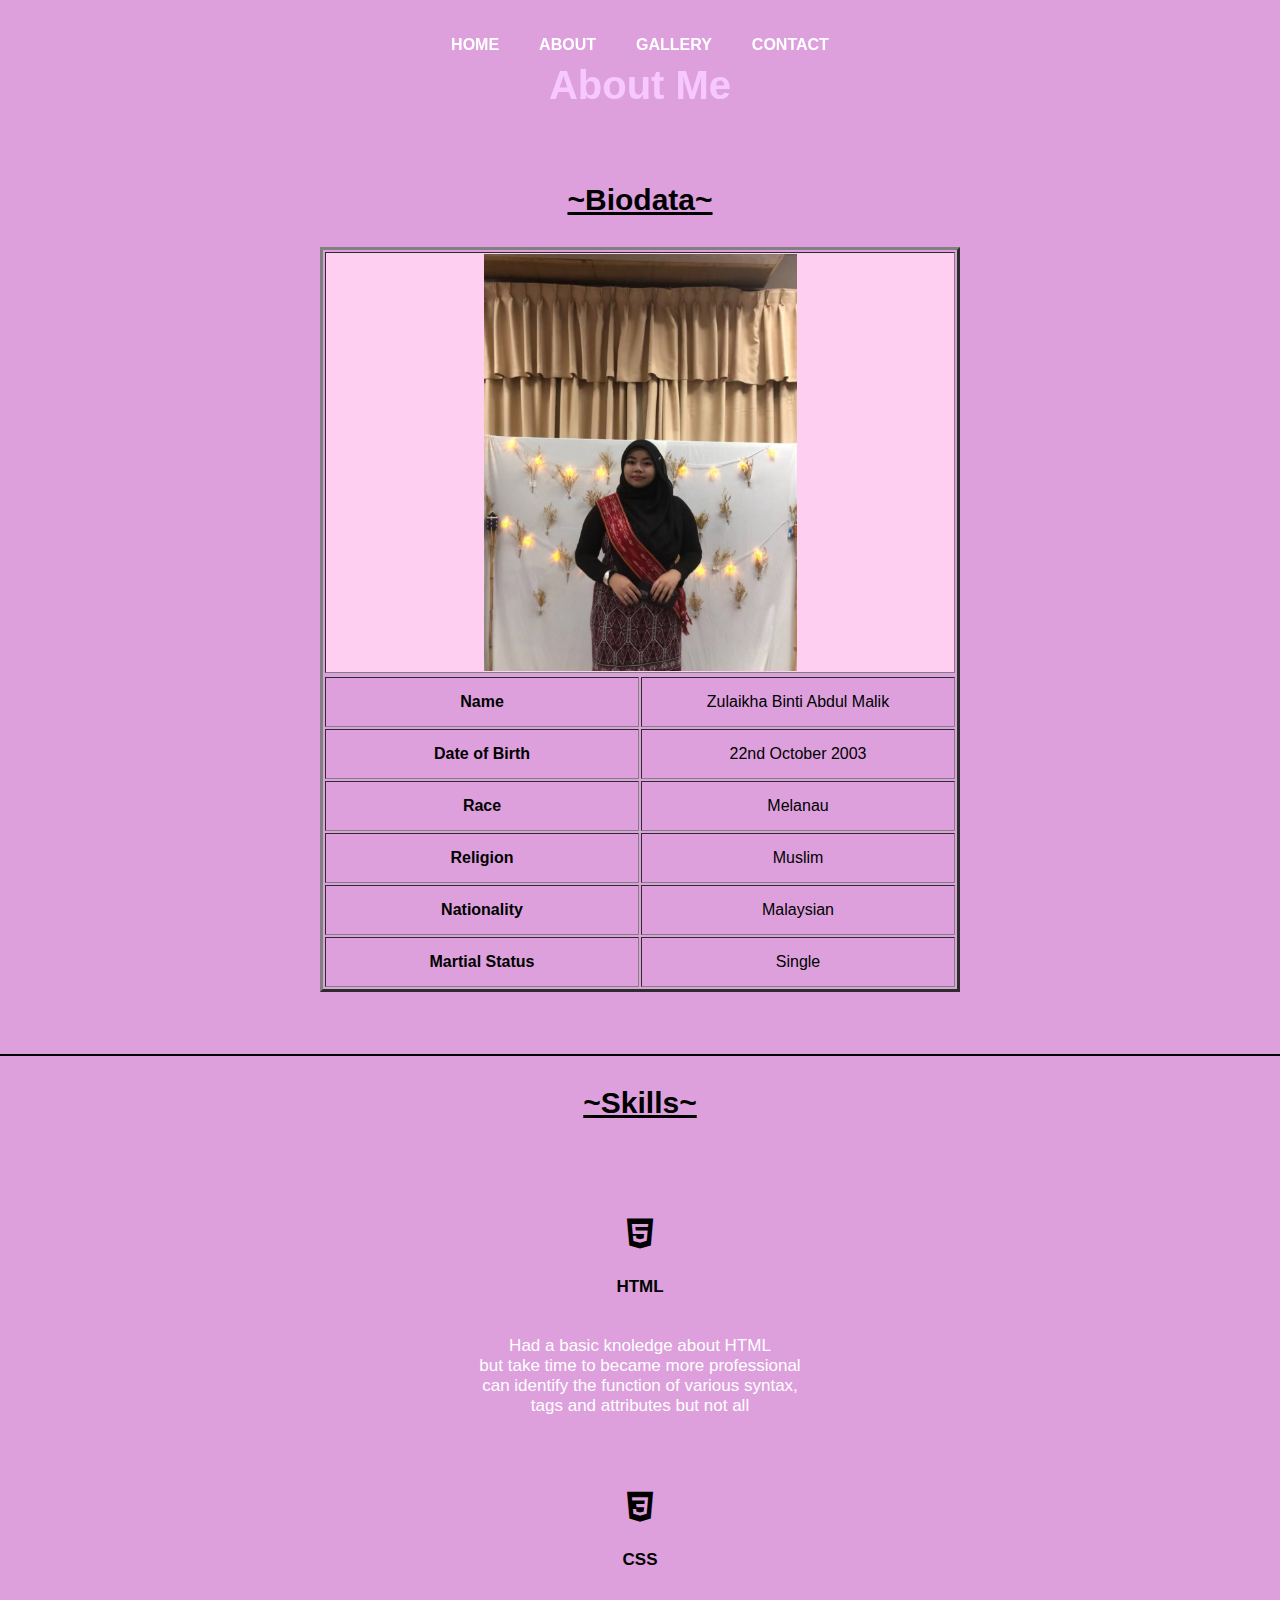
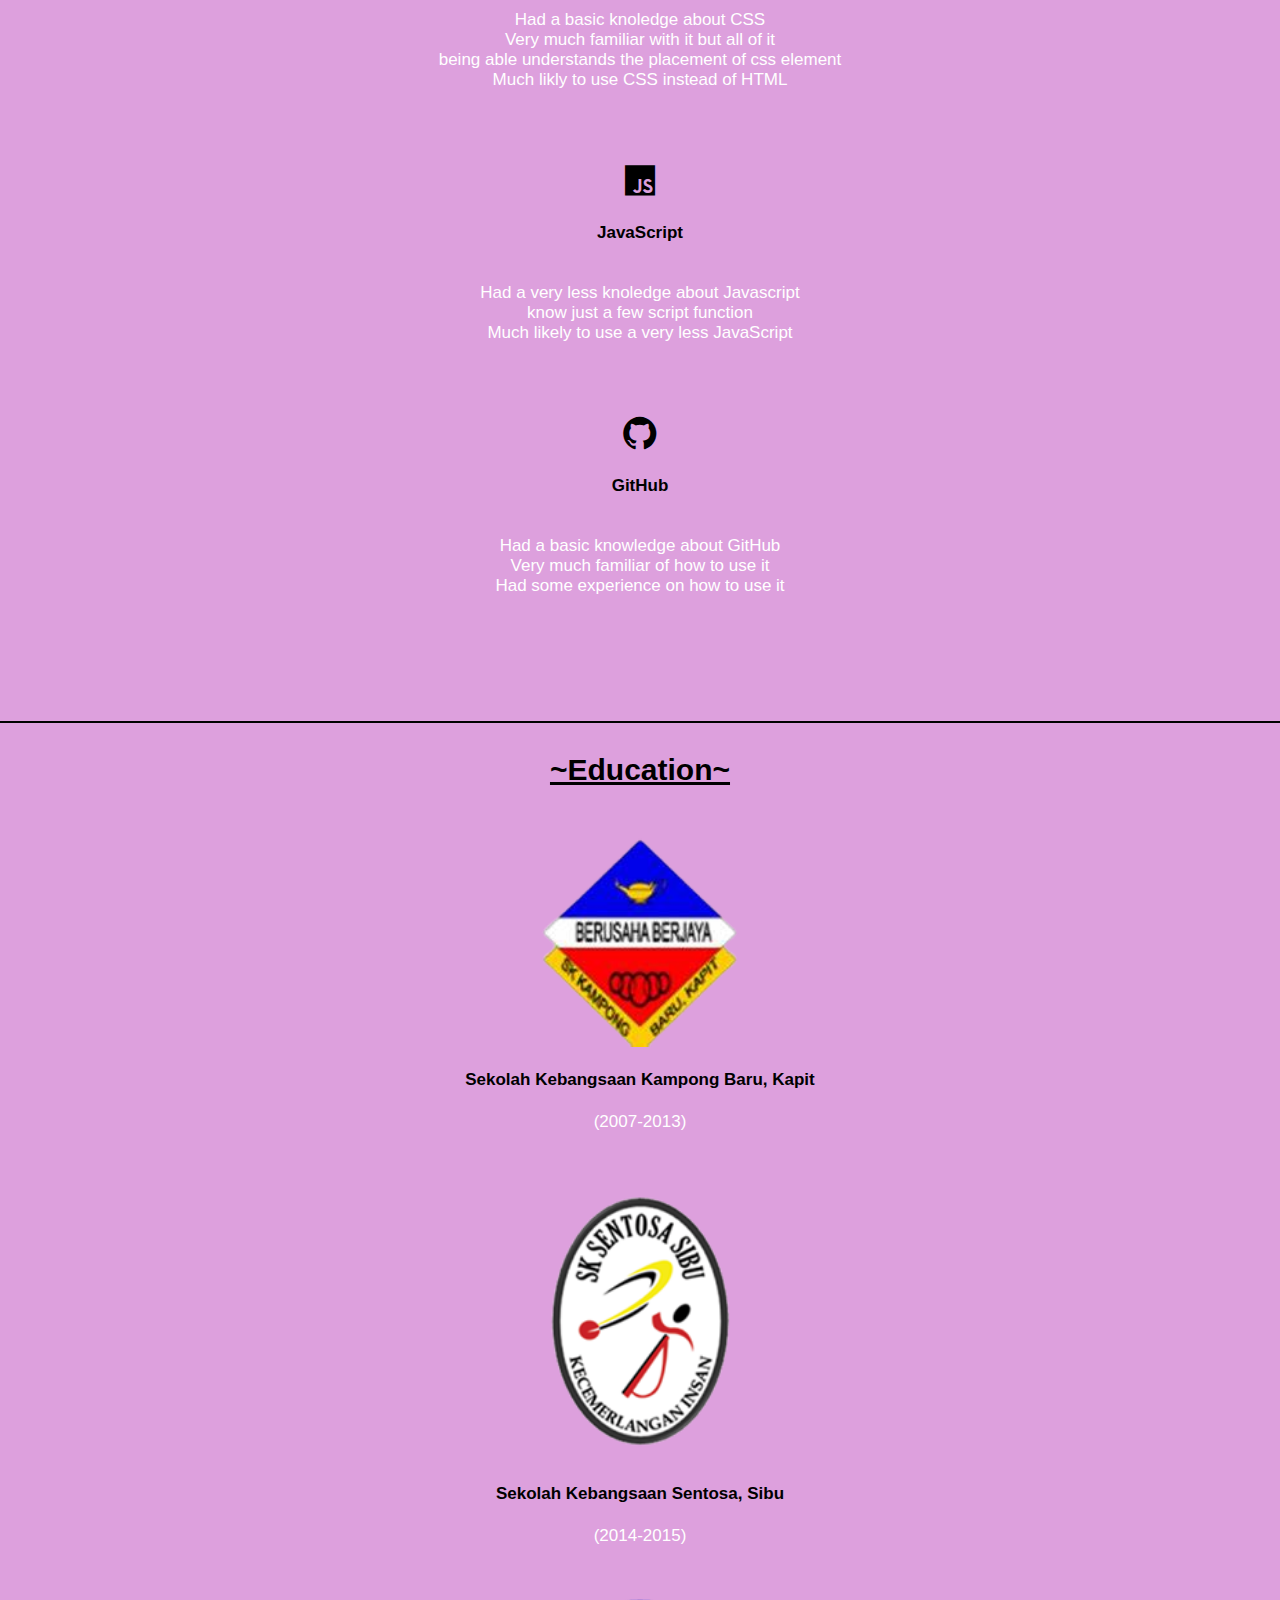
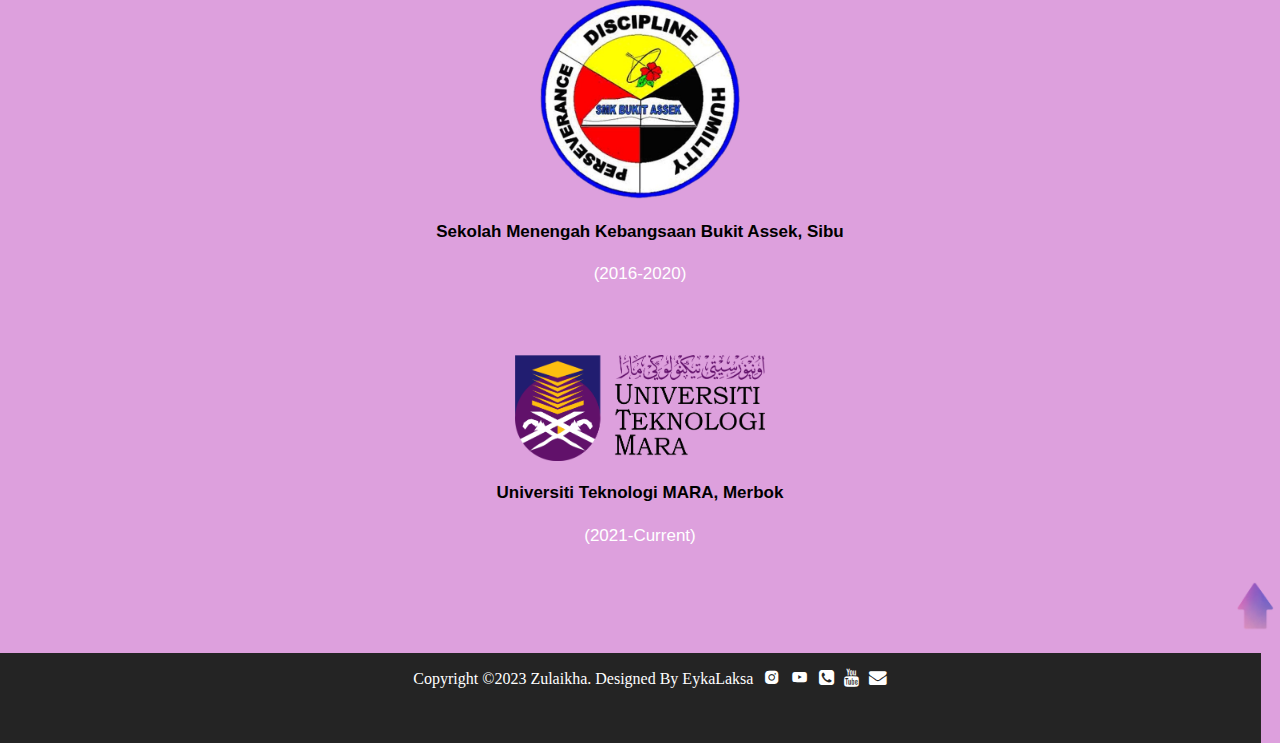
<file: about.html>
<html>
<body>
<head>
    <title>ABOUT </title>
    <meta charset="UTF-8">
    <meta name="viewport" content="width=device-width, initial-scale=1.0">
<link rel="stylesheet" href="assest/css/style.css">
<link rel="stylesheet" href="https://stackpath.bootstrapcdn.com/font-awesome/4.7.0/css/font-awesome.min.css">
<link href='https://unpkg.com/boxicons@2.1.4/css/boxicons.min.css' rel='stylesheet'>

<a name="top_page"></a>

<nav>

    <a href="index.html">HOME</a>
    <a href="about.html">ABOUT</a>
    <a href="gallery.html">GALLERY</a>
    <a href="contact.html">CONTACT</a>
    <div id="indicator"></div>
</nav>

<br><br>

<div class="hero-image">
    <div class="content">
        <h1>About Me</h1>
    </div>
  </div>

  <!--Biodata Section-->
<center>
    <u><h3>~Biodata~</h3></u>
</center>

<center>
<table border="3" width="50%">
<tbody>
    <tr bgcolor="#ffcff1">
<th colspan="2"> <img src="assest/image/eyka4.jpg"  width="50%"> </th>
</tr>
<tr bgcolor="#dcd0ff">
<tr>
<td height="50" width="50%"> <center> <b>Name</b> </center> </td>
<td> <center> Zulaikha Binti Abdul Malik </center> </td>
</tr>
<tr>
<td height="50" width="50%"> <center> <b>Date of Birth</b> </center> </td>
<td> <center> 22nd October 2003 </center> </td>
</tr>
<tr>
<td height="50" width="50%"> <center> <b>Race</b> </center> </td>
<td> <center> Melanau </center> </td>
</tr> 
<tr>
<td height="50" width="50%"> <center> <b>Religion</b> </center> </td>
<td> <center> Muslim </center> </td>
</tr>
<tr>
<td height="50" width="50%"> <center> <b>Nationality</b></center> </td>
<td> <center> Malaysian </center> </td>
</tr> 
<tr>
<td height="50" width="50%"> <center> <b>Martial Status</b> </center> </td>
<td> <center> Single </center> </td>
</tr> 

</table>
</center>

<br><br><br>

<!--Skills Section-->
<center>
    <hr color="black">
    <u><h3>~Skills~</h3></u>


<section class="skills" id="skills">
    <div class="skill-card">
         <i class='bx bxl-html5'></i>
         <h4>HTML</h4>
         <p>Had a basic knoledge about HTML 
            <br>but take time to became more professional
            <br>can identify the function of various syntax,
            <br> tags and attributes but not all
        </p>
    </div>

    <br><br><br>
    
    <div class="skill-card">
        <i class='bx bxl-css3'></i>
        <h4>CSS</h4>
        <p>Had a basic knoledge about CSS 
            <br>Very much familiar with it but all of it
            <br>being able understands the placement of css element
            <br>Much likly to use CSS instead of HTML</p>
   </div>

   <br><br><br>

   <div class="skill-card">
        <i class='bx bxl-javascript'></i>
        <h4>JavaScript</h4>
    <p>Had a very less knoledge about Javascript 
        <br>know just a few script function
        <br>Much likely to use a very less JavaScript
        </p>

    <br><br><br>

    <div class="skill-card">
        <i class='bx bxl-github'></i>
        <h4>GitHub</h4>
        <p>Had a basic knowledge about GitHub
        <br>Very much familiar of how to use it
        <br>Had some experience on how to use it
        </p>
   </div>

</div>
</section>
</center>
<br><br>

<!--Education Section-->
<center>
    <hr color="black">
    <u><h3>~Education~</h3></u>
    <img src="assest/image/skkb.png" alt="sk kampong baru" width="230px">
<br>
    <h4>Sekolah Kebangsaan Kampong Baru, Kapit</h4>

    <p>
        (2007-2013) 
   </p>
   <p></p>
<br><br>
    <img src="assest/image/sksentosa.png" alt="sk sentosa" width="200px">
<br>
    <h4>Sekolah Kebangsaan Sentosa, Sibu</h4>
    <p>
    (2014-2015)
    </p>
<br><br>
    <img src="assest/image/smkba.png" alt="smk bukit assek" width="200px">
<br>
    <h4>Sekolah Menengah Kebangsaan Bukit Assek, Sibu</h4>
    <p>
    (2016-2020)
    </p>
<br><br><br>

    <img src="assest/image/uitm.png" alt="uitm" width="250px">
<br>
    <h4>Universiti Teknologi MARA, Merbok</h4>
    <p>
    (2021-Current)
    </p>
<br>

</center>

<!--Arrow Section-->
<div class="arrow" >
<a href="#top_page"><img src="assest/image/up.png" 
    width="50 px" align="right"> </a>
</div>

<br><br><br><br>


<!--Footer Section-->
<footer>
    <div class="footer-content">
             <ul class="socials">
                <li>Copyright ©2023 Zulaikha. Designed By EykaLaksa</li>
                <li><a href="#"><i class='bx bxl-instagram-alt'></i></a></li>
                <li><a href="#"><i class='bx bxl-youtube' ></i></a></li>
                <li><a href="#"><i class="fa fa-phone-square"></i></a></li>
                <li><a href="#"><i class="fa fa-youtube"></i></a></li>
                <li><a href="#"><i class="fa fa-envelope"></i></a></li>
            </ul>
        </div>
</footer>


</head>
</body>
</html>
</file>
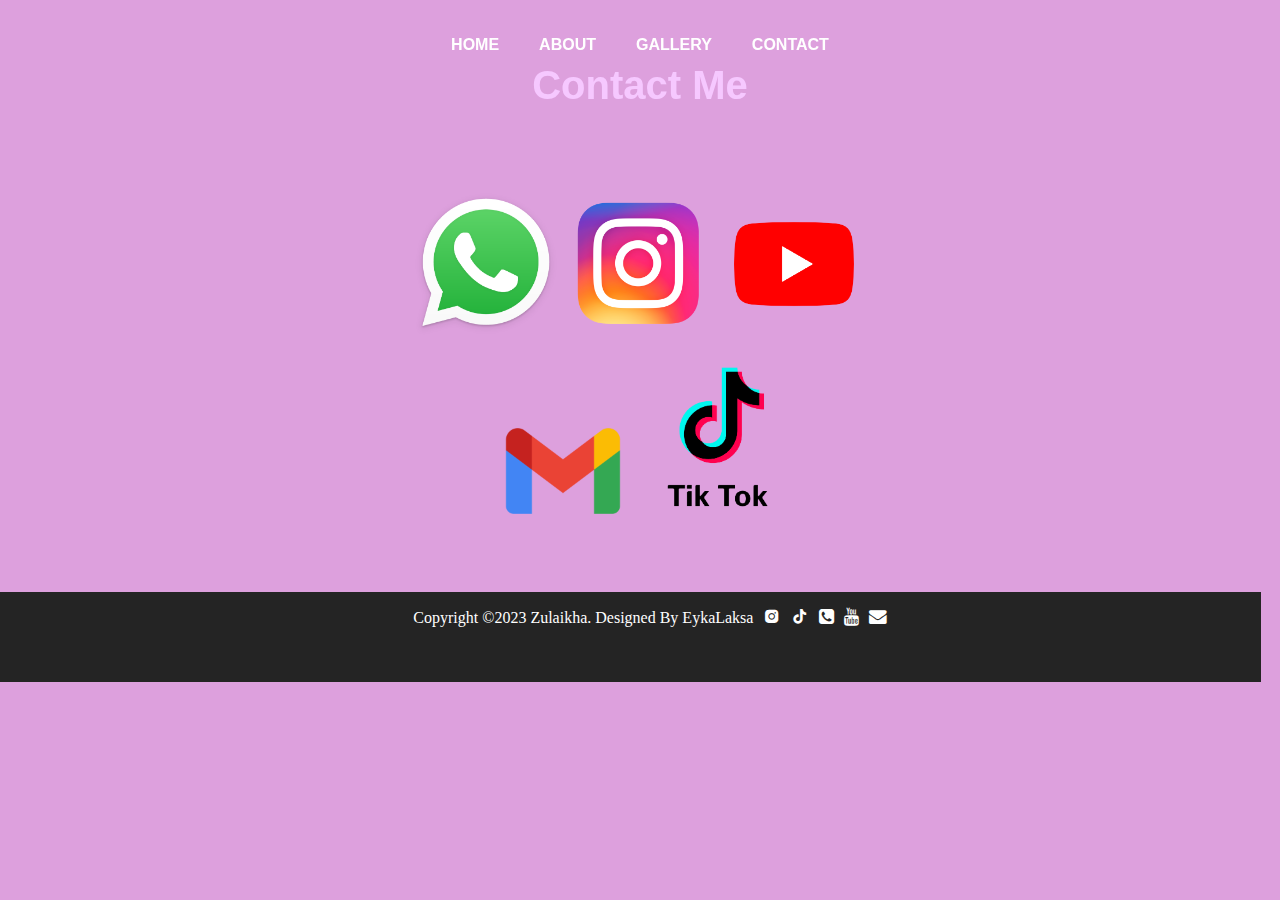
<file: contact.html>
<html>
<body>
<head>
    <title> CONTACT </title>
    <meta charset="UTF-8">
    <meta name="viewport" content="width=device-width, initial-scale=1.0">
<link rel="stylesheet" href="assest/css/style.css">
<link rel="stylesheet" href="https://stackpath.bootstrapcdn.com/font-awesome/4.7.0/css/font-awesome.min.css">
<link href='https://unpkg.com/boxicons@2.1.4/css/boxicons.min.css' rel='stylesheet'>


<nav>
    <a href="index.html">HOME</a>
    <a href="about.html">ABOUT</a>
    <a href="gallery.html">GALLERY</a>
    <a href="contact.html">CONTACT</a>
    <div id="indicator"></div>
</nav>

<br><br>

<div class="hero-image">
    <div class="content">
        <h1>Contact Me</h1>
    </div>
  </div>
 <center>
    <br><br>
<a href= "https://wa.link/prx4oz" 
    target="_blank"><img src= "assest/image/ws.png" alt="ws"
    width="150px">
</a>

<a href= "https://www.instagram.com/eykalaksa/" 
    target="_blank"><img src= "assest/image/ig.png" alt="ig"
    width="150px">
</a>

<a href= "https://www.youtube.com/@zulaikhaabdulmalik7200" 
    target="_blank"><img src= "assest/image/yt.png" alt="yt"
    width="150px">
</a>
 <br><br>
<a href= "2021812166@student.uitm.edu.my" 
    target="_blank"><img src= "assest/image/gm.png" alt="gm"
    width="160px">
</a>

<a href= "https://www.tiktok.com/@laksablack" 
    target="_blank"><img src= "assest/image/tt.png" alt="tt"
    width="150px">
</a>

</center>
    

<br><br><br><br>

<footer>
    <div class="footer-content">
             <ul class="socials">
                <li>Copyright ©2023 Zulaikha. Designed By EykaLaksa</li>
                <li><a href="https://www.instagram.com/eykalaksa/"target= "_blank"><i class='bx bxl-instagram-alt'></i></a></li>
                <li><a href="https://www.tiktok.com/@laksablack"target= "_blank"><i class='bx bxl-tiktok' ></i></a></li>
                <li><a href="https://wa.link/prx4oz"target= "_blank"><i class="fa fa-phone-square"></i></a></li>
                <li><a href="https://www.youtube.com/@zulaikhaabdulmalik7200"target= "_blank"><i class="fa fa-youtube"></i></a></li>
                <li><a href="2021812166@student.uitm.edu.my" target= "_blank" ><i class="fa fa-envelope"></i></a></li>
            </ul>
        </div>
</footer>

</head>
</body>
</html>
</file>
<file: assest/css/style.css>
body {
    margin: 0%;
    padding: 0%;
    box-sizing: border-box;
    font-family:Verdana, Geneva, Tahoma, sans-serif;
    overflow: auto;
    background-color: plum;
    text-decoration: none;
    scroll-behavior: smooth;
}


.back-video {
    position: absolute;
    right: 0;
    bottom: 0;
    z-index: -1;
}

@media (min-aspect-ratio: 16/9){
    .back-video{
        width: 100%;
        height: auto;
    }
}

@media (max-aspect-ratio: 16/9){
    .back-video{
        width: auto;
        height: 100%;
    }
}

nav {
    position: fixed;
    top: 5%;
    right: 0;
    left: 0;
    width: 319px;
    display: table;
    margin: 0 auto;
    transform: translateY(-50%);
  }


  
  nav a {
    position: relative;
    width: 33.333%;
    display: table-cell;
    text-align: center;
    color: #ffffff;
    text-decoration: none;
    font-family: Verdana, Geneva, Tahoma, sans-serif;
    font-weight: bold;
    padding: 10px 20px;
    transition: 0.2s ease color;
  }
  
  nav a:before,
  nav a:after {
    content: "";
    position: absolute;
    border-radius: 50%;
    transform: scale(0);
    transition: 0.2s ease transform;
  }
  
  nav a:before {
    top: 0;
    left: 10px;
    width: 6px;
    height: 6px;
  }
  
  nav a:after {
    top: 5px;
    left: 18px;
    width: 4px;
    height: 4px;
  }
  
  nav a:nth-child(1):before {
    background-color: rgb(47, 0, 255);
  }
  
  nav a:nth-child(1):after {
    background-color: rgb(0, 221, 255);
  }
  
  nav a:nth-child(2):before {
    background-color: #8800ff;
  }
  
  nav a:nth-child(2):after {
    background-color: #d894ff;
  }
  
  nav a:nth-child(3):before {
    background-color: rgb(255, 0, 195);
  }
  
  nav a:nth-child(3):after {
    background-color: rgb(255, 144, 235);
  }

  nav a:nth-child(4):before {
    background-color: rgb(255, 141, 2);
  }
  
  nav a:nth-child(4):after {
    background-color: rgb(255, 251, 0);
  }
  
#indicator {
    position: absolute;
    left: 5%;
    bottom: 0;
    width: 30px;
    height: 3px;
    background-color: transparent;
    border-radius: 5px;
    transition: 0.2s ease left;
  }
  
  nav a:hover {
    color: #a3a3a3;
  }
  
  nav a:hover:before,
  nav a:hover:after {
    transform: scale(1);
  }
  
  nav a:nth-child(1):hover ~ #indicator {
    background: linear-gradient(130deg, rgb(0, 208, 255), rgb(0, 98, 255));
  }
  
  nav a:nth-child(2):hover ~ #indicator {
    left: 28%;
    background: linear-gradient(130deg, #dc85ff, #b700ff);
  }
  
  nav a:nth-child(3):hover ~ #indicator {
    left: 50%;
    background: linear-gradient(130deg, rgb(255, 152, 255), rgb(255, 0, 230));
  }
  
  nav a:nth-child(4):hover ~ #indicator {
    left: 78%;
    background: linear-gradient(130deg, rgb(246, 255, 0), rgb(255, 128, 0));
  }


.content {
    text-align: center;
}  

.main {
  width: 300px;
  min-height: 60px;
  margin: auto;
  margin-top: -150px;
}

.content h1 {
    font-size: 40px;
    color: rgb(246, 200, 255);
    font-weight: 600;
    transition: 0.5s;
  }

.content h1:hover{
    -webkit-text-stroke:2px #fff;
    color: transparent
}

p {
  color: rgb(255, 255, 255);
  font-size: 17px;
  font-family:Verdana, Geneva, Tahoma, sans-serif;
  
}

h3 {
  font-family:Verdana, Geneva, Tahoma, sans-serif;
  font-size: 30px;
}

h4 {
  font-family:Verdana, Geneva, Tahoma, sans-serif;
  font-size: 17px;
}

section {
  padding: 5%;
  min-height: 50vh;
}


.home {
  display: flex;
  align-items: center;
  justify-content: center;
}

.home-bio h2 {
  font-size: 30px;
}

.home-bio h3 {
  font-size: 20px;
  color: #fff;
  line-height: 1.4;
}

.home-bio p {
  font-size: 15px;
  padding: 1rem 0;
} 

.profile-pic img {
  width:25vw;
  animation: float 5s ease-in-out infinite;
}

@keyframes float {
  0%{
    transform: translateY(0);
  }
  50%{
    transform: translateY(-2.5rem);  
  }
  100%{
    transform: translateY(0);  
  }
}

.hero-image {
  background-image: linear-gradient(rgba(255, 255, 255, 0), rgba(255, 255, 255, 0)),
   url("https://www.bing.com/th/id/OGC.79c192104698248161740ab68d655879?pid=1.7&rurl=https%3a%2f%2fwallpaperaccess.com%2ffull%2f2641065.gif&ehk=1yamG1HTrO%2bV1VAmPwZd2AVRXWpIUv6p9vWP5NW%2b348%3d");
  height: 10%;
  background-position: center;
  background-repeat: no-repeat;
  background-size: cover;
  position: relative;
}

.skills {
  display: flex;
  align-items: center;
  justify-content: center;
  flex-direction: column;
}

.skills-items {
  display: grid;
  grid-template-columns: repeat(3,1fr);
  gap: 3rem;
}

.skill-card {
  display: flex;
  align-items: center;
  justify-content: center;
  flex-direction: column;
  cursor: pointer;
  transition: 1s all cubic-bezier (0.075, 0.82, 0.165,1);
}

.skill-card:hover {
  border-radius: 1rem solid;
  transform: scale(1.05);
}

.skill-card .bx{
  font-size: 2.5rem;
}

.bg-image {
  height: 100%; 
  background-position: center;
  background-repeat: no-repeat;
  background-size: cover;
}

.img1 { 
  background-image: url("bgimage/sees2.jpg"); 
}

.img2 { 
  background-image: url("bgimage/dakids16.jpg"); 
}

.img3 { 
  background-image: url("bgimage/sees1.jpg"); 
}

.img4 { 
  background-image: url("bgimage/dakids6.jpg"); 
}

.img5 { 
  background-image: url("bgimage/sees.jpg"); 
}

.img6 { 

  background-image: url("bgimage/dakids13.jpg"); 
}

.img7 { 

  background-image: url("bgimage/dakids.jpg"); 
}

.img8 { 

  background-image: url("bgimage/dakids10.jpg"); 
}

.img9 { 

  background-image: url("bgimage/dakids11.jpg"); 
}

.img10 { 

  background-image: url("bgimage/dakids9.jpg"); 
}

.bg-text1 {
  background-color: rgb(0,0,0); /* Fallback color */
  background-color: rgba(0,0,0, 0.4); /* Black w/opacity/see-through */
  color: white;
  font-weight: bold;
  font-size: 40px;
  border: 10px solid #f1f1f1;
  position: fixed;
  top: 45%;
  left: 50%;
  transform: translate(-50%, -50%);
  z-index: 2;
  width: 200px;
  padding: 20px;
  text-align: center;
}


.bg-text2 {
  background-color: rgb(0,0,0); /* Fallback color */
  background-color: rgba(0,0,0, 0.4); /* Black w/opacity/see-through */
  color: white;
  font-weight: bold;
  font-size: 40px;
  border: 10px solid #f1f1f1;
  position: fixed;
  top: 70%;
  left: 50%;
  transform: translate(-50%, -50%);
  z-index: 1;
  width: 200px;
  padding: 20px;
  text-align: center;
}

.bg-text1 :hover{
  color: rgb(199, 139, 255);
}

.bg-text2 :hover{
  color: rgb(255, 173, 228);
}

a{
  text-decoration: none;
}

a:visited { 
  color: #fff;
}

footer{
  position: relative;
  bottom: 0;
  left: 0;
  right: 0;
  background: #242424;
  height: 90px;
  width: 98.5vw;
  font-family: "Open Sans";
  color: #fff;
}
.footer-content{
  display: flex;
  align-items: center;
  justify-content: center;
  flex-direction: column;
  text-align: center;
}

.socials{
  list-style: none;
  display: flex;
  align-items: center;
  justify-content: center;
  margin: 1rem 0 3rem 0;
}
.socials li{
  margin: 0 5px;
}
.socials a{
  text-decoration: none;
  color: #fff;
}
.socials a i{
  font-size: 1.1rem;
  transition: color .4s ease;

}
.socials a:hover i{
  color: rgb(136, 0, 255);
}
</file>
